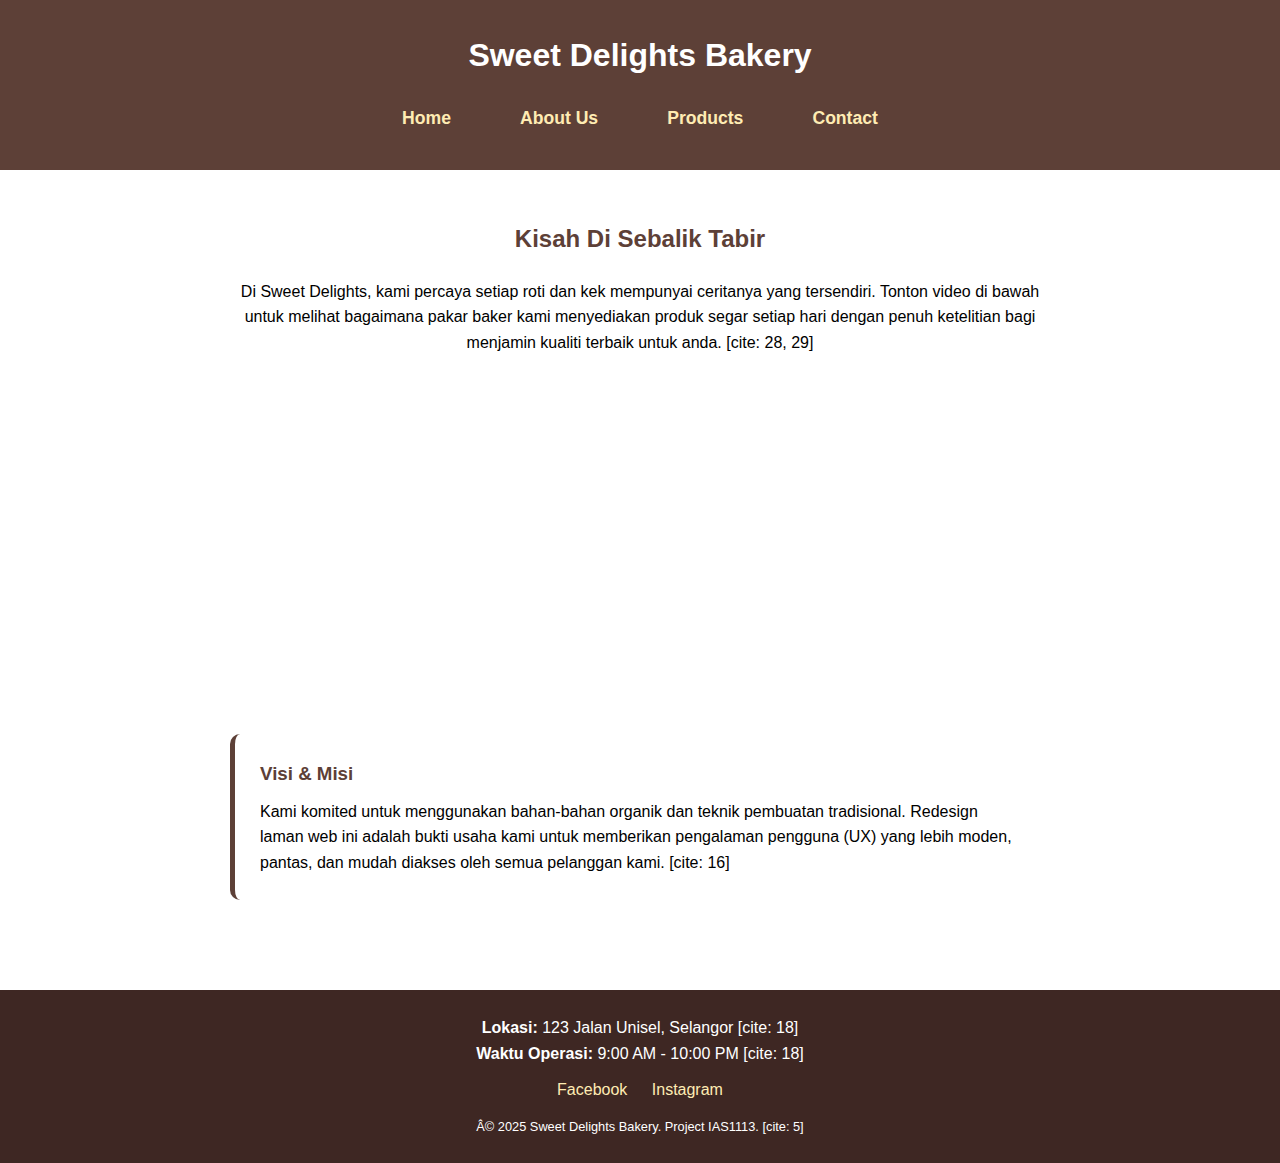
<file: about.html>
<!DOCTYPE html>
<html lang="ms">
<head>
    <meta charset="UTF-8">
    <meta name="viewport" content="width=device-width, initial-scale=1.0">
    <link rel="stylesheet" type="text/css" href="style.css">
    <title>About Us | Sweet Delights Bakery</title>
    <style>
        img, iframe {
            max-width: 100%;
            height: auto;
        }
        @media (max-width: 768px) {
            body {
                margin: 0;
                padding: 0;
            }
            
            header {
                text-align: center;
                padding: 15px;
            }
            
            .content {
                padding: 15px;
            }

            section {
                padding: 15px !important;
            }

            h2 {
                font-size: 22px;
            }
            h3 {
                font-size: 18px;
            }
            footer {
                text-align: center;
                padding: 20px;
            }
        }
</style>
</head>
<body>

    <header>
        <h1>Sweet Delights Bakery</h1>
        <nav>
            <a href="index.html">Home</a>
            <a href="about.html">About Us</a>
            <a href="products.html">Products</a>
            <a href="contact.html">Contact</a>
        </nav>
    </header>

    <main class="content">
        <section style="max-width: 900px; margin: auto; text-align: center; padding: 20px;">
            <section class="about-section">
                <h2 style="color: #5d4037; margin-bottom: 20px;">Kisah Di Sebalik Tabir</h2>
                <p style="margin-bottom: 30px;">
                    Di Sweet Delights, kami percaya setiap roti dan kek mempunyai ceritanya yang tersendiri. 
                    Tonton video di bawah untuk melihat bagaimana pakar baker kami menyediakan produk 
                    segar setiap hari dengan penuh ketelitian bagi menjamin kualiti terbaik untuk anda. [cite: 28, 29]
                </p>
                <br>
                <iframe src="https://www.youtube.com/embed/G5-NkOUIM0g?autoplay=1" style="width:100%; max-width:560px; border-radius:12px; aspect-ratio:16/9; border-radius:10px;" frameborder="0" allowfullscreen></iframe>
                <div style="text-align: left; background-color: #fff; padding: 25px; border-radius: 10px; border-left: 5px solid #5d4037;">
                    <h3 style="color: #5d4037; margin-bottom: 10px;">Visi & Misi</h3>
                    <p>
                        Kami komited untuk menggunakan bahan-bahan organik dan teknik pembuatan tradisional. 
                        Redesign laman web ini adalah bukti usaha kami untuk memberikan pengalaman pengguna (UX) 
                        yang lebih moden, pantas, dan mudah diakses oleh semua pelanggan kami. [cite: 16]
                    </p>
                </div>
            </section>
        </section>
    </main>

    <footer>
        <p><strong>Lokasi:</strong> 123 Jalan Unisel, Selangor [cite: 18]</p>
        <p><strong>Waktu Operasi:</strong> 9:00 AM - 10:00 PM [cite: 18]</p>
        <div style="margin-top: 10px;">
            <a href="#" style="color: #ffecb3; margin: 0 10px; text-decoration: none;">Facebook</a>
            <a href="#" style="color: #ffecb3; margin: 0 10px; text-decoration: none;">Instagram</a>
        </div>
        <p style="margin-top: 15px; font-size: 0.8em;">Â© 2025 Sweet Delights Bakery. Project IAS1113. [cite: 5]</p>
    </footer>

</body>
</html>
</file>
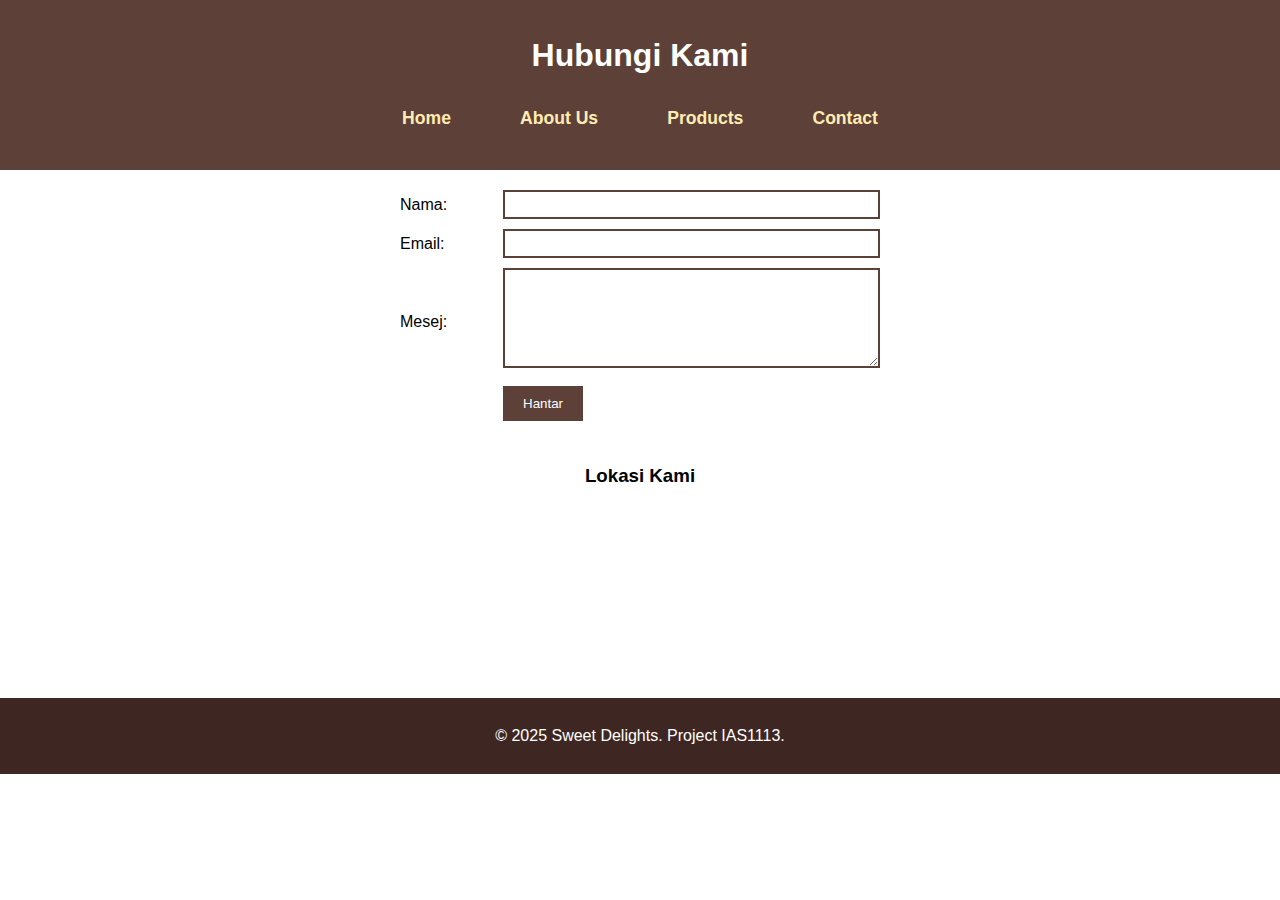
<file: contact.html>
<!DOCTYPE html>
<html lang="ms">
<head>
    <meta charset="UTF-8">
    <link rel="stylesheet" href="style.css">
    <title>Contact Us | Sweet Delights</title>
</head>
<body>
    <header>
        <h1>Hubungi Kami</h1>
        <nav>
            <a href="index.html">Home</a>
            <a href="about.html">About Us</a>
            <a href="products.html">Products</a>
            <a href="contact.html">Contact</a>
        </nav>
    </header>

    <main class="content">
        <form id="contactForm" style="max-width: 500px; margin: auto;">
            <table style="width: 100%; border-spacing: 10px;">
                <tr>
                    <td>Nama:</td>
                    <td><input type="text" id="name" required style="width: 100%; border: 2px solid #5d4037; padding: 5px;"></td>
                </tr>
                <tr>
                    <td>Email:</td>
                    <td><input type="email" id="email" required style="width: 100%; border: 2px solid #5d4037; padding: 5px;"></td>
                </tr>
                <tr>
                    <td>Mesej:</td>
                    <td><textarea id="msg" required style="width: 100%; border: 2px solid #5d4037; height: 100px;"></textarea></td>
                </tr>
                <tr>
                    <td></td>
                    <td><input type="submit" value="Hantar" style="background-color: #5d4037; color: white; padding: 10px 20px; border: none; cursor: pointer;"></td>
                </tr>
            </table>
        </form>

        <div style="text-align: center; margin-top: 30px;">
            <h3>Lokasi Kami</h3>
            <iframe src="https://www.google.com/maps/embed?pb=..." width="100%" height="250" style="border:0;" allowfullscreen=""></iframe>
        </div>
    </main>

    <footer>
        <p>&copy; 2025 Sweet Delights. Project IAS1113.</p>
    </footer>

    <script>
        document.getElementById('contactForm').onsubmit = function(e) {
            e.preventDefault();
            alert("Terima kasih " + document.getElementById('name').value + "! Mesej anda telah dihantar.");
            this.reset();
        };
    </script>
</body>
</html>
</file>
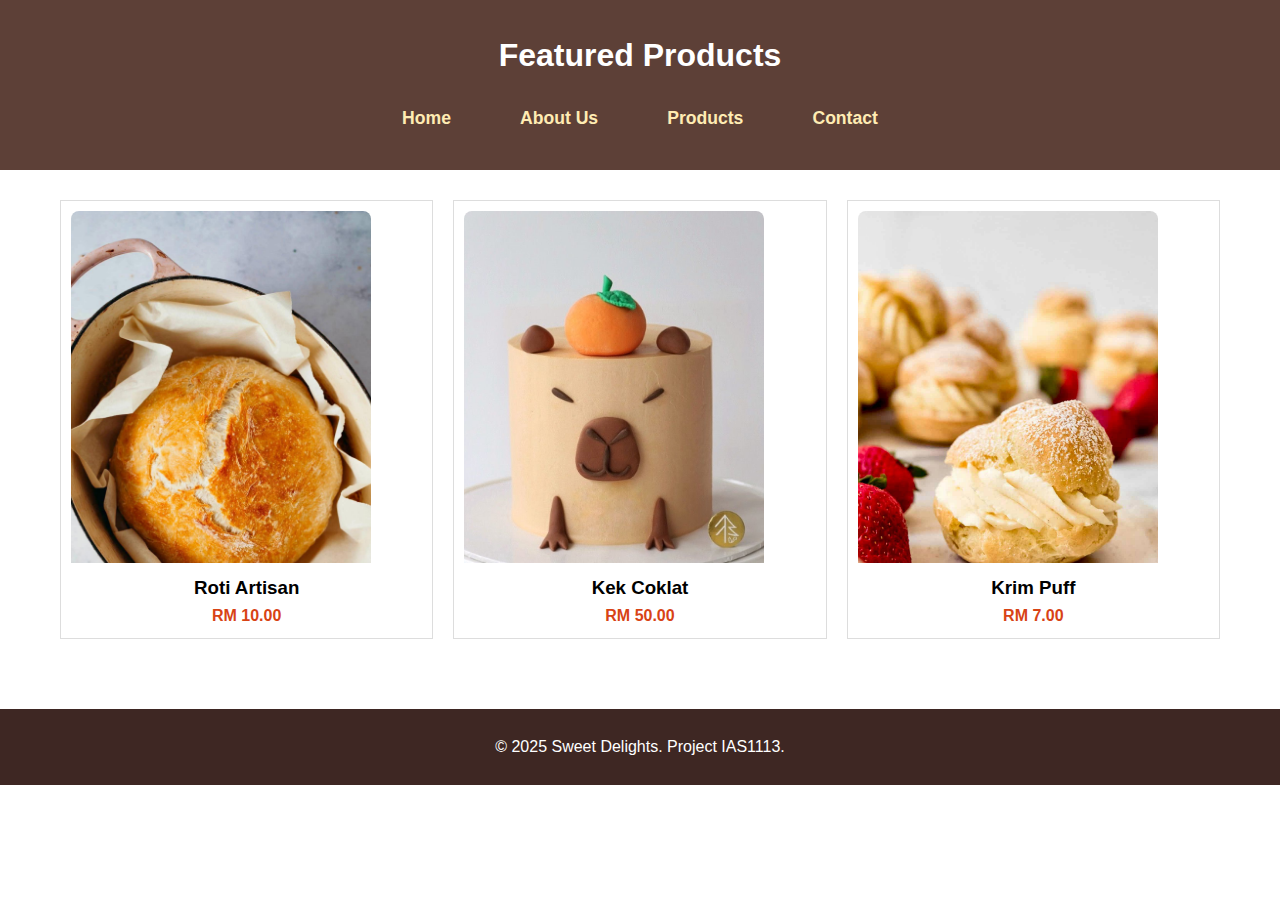
<file: products.html>
<!DOCTYPE html>
<html lang="ms">
<head>
    <meta charset="UTF-8">
    <meta name="viewport" content="width=device-width, initial-scale= 1.0">
    <link rel="stylesheet" href="style.css">
    <title>Products | Sweet Delights</title>
    <style>
        /* Grid container */
        .product-grid {
            display: grid;
            grid-template-columns: repeat(3, 1fr);
            gap: 20px;
            padding: 20px;
            max-width: 1200px;
            margin: 0 auto;
        }

        .item {
            border: 1px solid #ddd;
            padding: 10px;
            text-align: center;
            box-sizing: border-box;
        }

        .img-wrapper {
            width: 100%;
            aspect-ratio: 1 / 1;
            overflow: hidden;
            margin-bottom: 10px;
            align-items: center;
        }

        .img-wrapper img {
            width: 300px;
            height: 500px;
            object-fit: cover;
            display: block;
            border-radius: 8px;
        }

        .price { 
            color: #d84315; 
            font-weight: bold; 
        }

        @media (max-width: 700px) {
            .product-grid {
                grid-template-columns: 1fr;
                flex-direction: row;
                align-items: center;
            }
        }
    </style>
</head>
<body>
    <header>
        <h1>Featured Products</h1>
        <nav>
            <a href="index.html">Home</a>
            <a href="about.html">About Us</a>
            <a href="products.html">Products</a>
            <a href="contact.html">Contact</a>
        </nav>
    </header>

    <main class="content">
        <div class="product-grid">
            <div class="item">
                <div class="img-wrapper">
                    <img src="bread.jpg" alt="Roti">
                </div>
                <h3>Roti Artisan</h3>
                <p class="price">RM 10.00</p>
            </div>
            <div class="item">
                <div class="img-wrapper">
                    <img src="cake.jpg" alt="Kek">
                </div>
                <h3>Kek Coklat</h3>
                <p class="price">RM 50.00</p>
            </div>
            <div class="item">
                <div class="img-wrapper">
                    <img src="creampuff.jpg" alt="Krim Puff">
                </div>
                <h3>Krim Puff</h3>
                <p class="price">RM 7.00</p>
            </div>
        </div>
    </main>

    <footer>
        <p>&copy; 2025 Sweet Delights. Project IAS1113.</p>
    </footer>
</body>
</html>
</file>
<file: style.css>
/* style.css - External Style (Tema Global) */
* {
    box-sizing: border-box;
    margin: 0;
    padding: 0;
}
 
html, body {
    font-family: 'Segoe UI', Tahoma, Geneva, Verdana, sans-serif;
    line-height: 1.6;
    margin: 0;
    padding: 0;
}

body {
    display: block;
}

img, iframe {
    max-width: 100%;
    height: auto;
}

/* Header & Navigasi */
header {
    grid-area: header;
    background-color: #5d4037; /* Warna Coklat Bakery */
    color: white;
    padding: 30px 20px;
    text-align: center;
}

nav {
    display: flex;
    justify-content: center;
    gap: 15px;
    flex-wrap: wrap;
    margin-top: 15px;
    }

nav a {
    color: #ffecb3;
    text-decoration: none;
    margin: 0 15px;
    font-weight: bold;
    font-size: 1.1em;
    padding: 8px 12px;
}

nav a:hover {
    color: white;
    text-decoration: underline;
}

@media (max-width: 480px) {
    nav {
    display: flex;
    justify-content: flex-start;
    gap: 15px;
    overflow-x: auto;
    -webkit-overflow-scrolling: touch;
    padding-bottom: 5px;
    flex-wrap: nowrap;
    }
    
    nav a {
        flex-shrink: 0;
    }
}

.hero {
    background: #f8bbd0; /* Warna Pink Pastel */
    padding: 80px 20px;
    text-align: center;
    border-radius: 10px;
}

.hero h2 {
    font-size: 2.5em;
    color: #3e2723;
}

.hero iframe {
    border-radius: 12px;
}
.shop-now {
    background-color: #d84315;
    color: white;
    padding: 12px 30px;
    border: none;
    border-radius: 25px;
    cursor: pointer;
    font-size: 1.2em;
    margin-top: 20px;
}

/* Content Area */
.content {
    grid-area: content;
    padding: 10px 10px;
}

.about-section {
    max-width: 900px;
    margin: auto;
    text-align: center;
    padding: 20px;
}

/* Featured Categories Grid */
.categories {
    display: grid;
    grid-template-columns: repeat(auto-fit, minmax(200px, 1fr));
    gap: 20px;
    margin: 30px 0;
}

.cat-card {
    border: 1px solid #ddd;
    border-radius: 10px;
    overflow: hidden;
    text-align: center;
    background: #fff;
}

.cat-card img {
    width: 100%;
    height: 150px;
    object-fit: cover;
}

.cat-label {
    padding: 10px;
    background: #5d4037;
    color: white;
}

/* Footer [cite: 18] */
footer {
    grid-area: footer;
    background-color: #3e2723;
    color: white;
    text-align: center;
    padding: 25px;
    margin-top: 40px;

}
</file>
